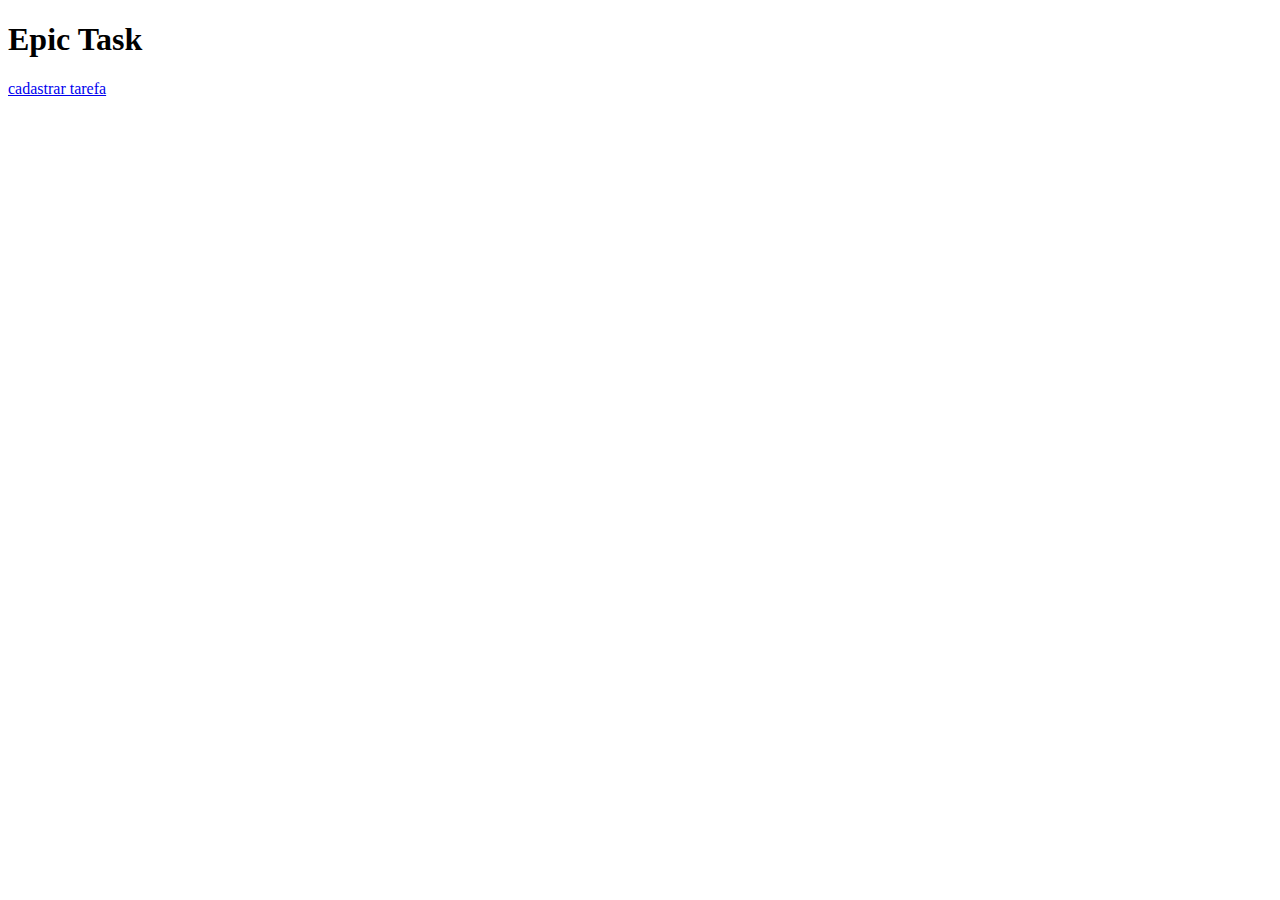
<file: src/main/resources/templates/task/index.html>
<!DOCTYPE html>
<html lang="en">
<head>
    <meta charset="UTF-8">
    <meta http-equiv="X-UA-Compatible" content="IE=edge">
    <meta name="viewport" content="width=device-width, initial-scale=1.0">
    <link rel="stylesheet" type="text/css" th:href="@{~/css/global.css}">
    <title>Document</title>
</head>
<body>
    <h1>Epic Task</h1>

    <a class="button" href="/task/new">cadastrar tarefa</a>

    <main class="tasks">
        <div class="card" th:each="task : ${tasks}">
            <h3 th:text="${task.title}"></h3>
            <span th:text="${task.status + '%'}"></span>
            <span th:text="${task.score} + 'pts'" ></span>
        </div>
    </main>

</body>
</html>
</file>
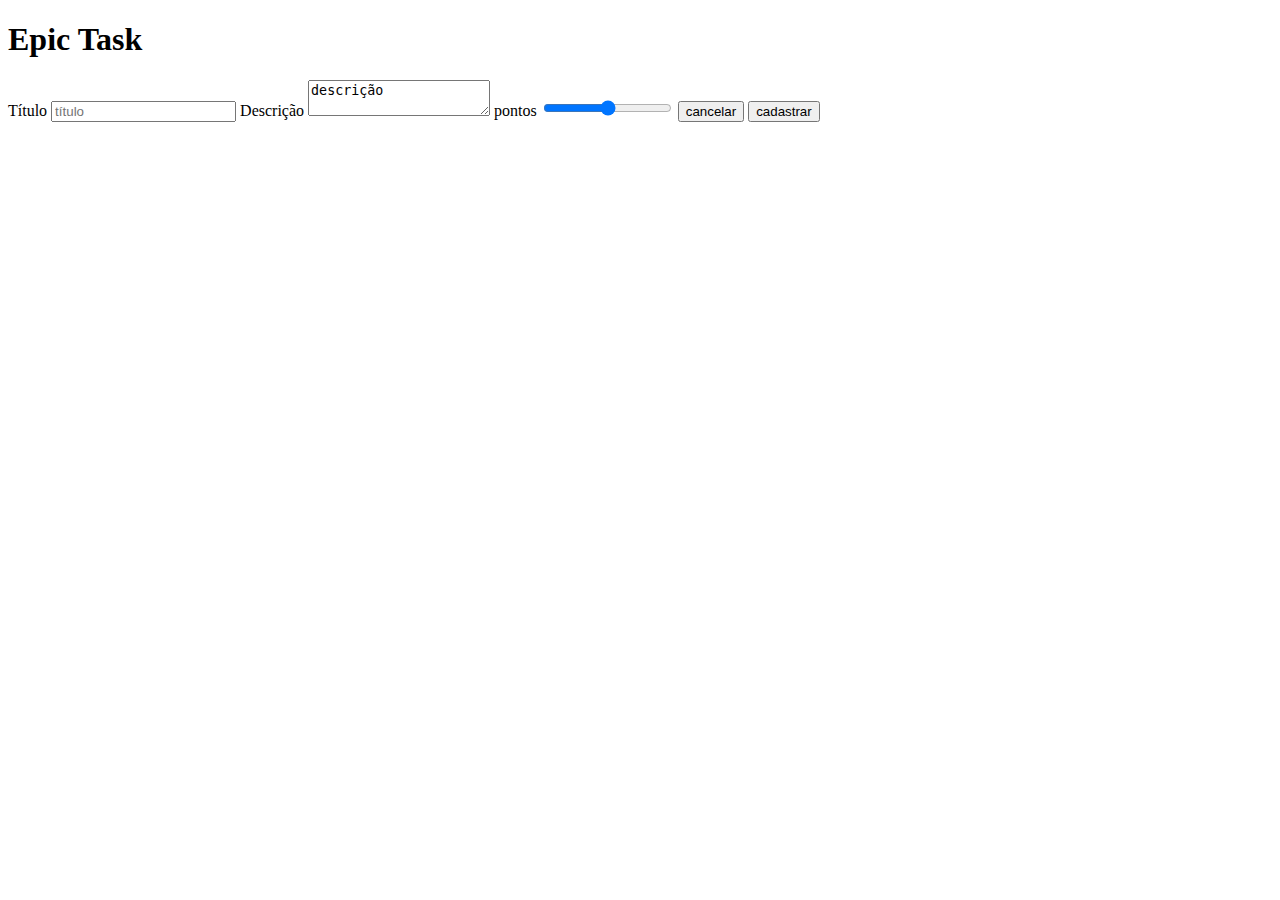
<file: src/main/resources/templates/task/form.html>
<!DOCTYPE html>
<html lang="en">
<head>
    <meta charset="UTF-8">
    <meta http-equiv="X-UA-Compatible" content="IE=edge">
    <meta name="viewport" content="width=device-width, initial-scale=1.0">
    <link rel="stylesheet" type="text/css" th:href="@{~/css/global.css}">
    <title>Document</title>
</head>
<body>

    <h1>Epic Task</h1>

    <form action="/task/new" method="POST">
        <label for="title">Título</label>
        <input placeholder="título" type="text" name="title" id="title">
        
        <label for="description">Descrição</label>
        <textarea type="text" name="description" id="description">descrição</textarea>

        <label for="score">pontos</label>
        <input type="range" name="score" id="score" min="1" max="100">

        <button>cancelar</button>
        <input type="submit" value="cadastrar" class="button" />

    </form>
    
</body>
</html>
</file>
